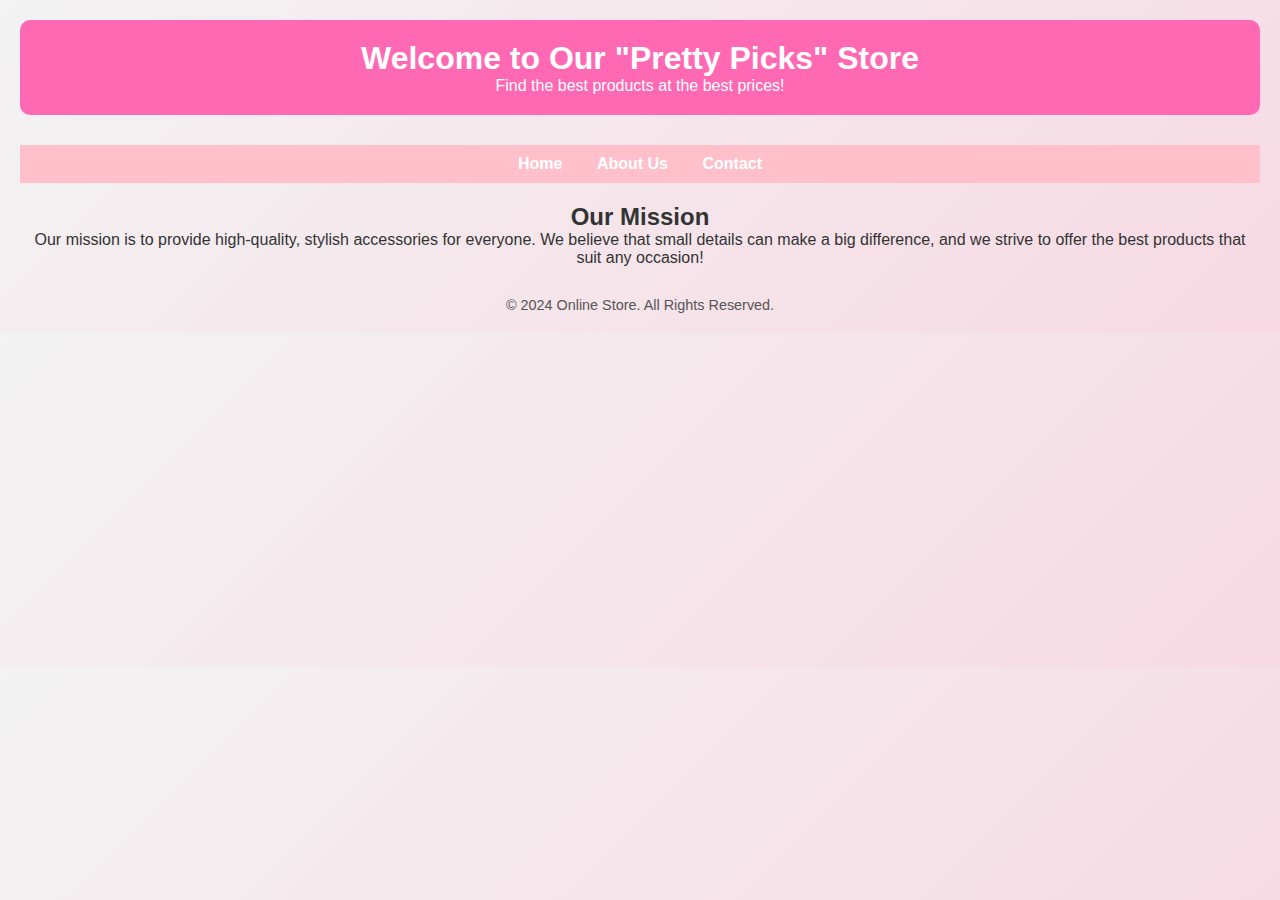
<file: about.html>
<!DOCTYPE html>
<html lang="en">
<head>
    <meta charset="UTF-8">
    <meta name="viewport" content="width=device-width, initial-scale=1.0">
    <link rel="stylesheet" href="styles.css">
    <title>Online Shopping - Home</title>
</head>
<style>
    main{
        margin-top: 20px;
    }
    
    nav {
            background-color: pink;
            padding: 10px;
            text-align: center;
        }

        nav a {
            margin: 0 15px;
            text-decoration: none;
            color: white;
            font-weight: bold;
            font-size: 16px; /* Initial font size */
            position: relative; /* To ensure the pop-up effect works correctly */
            transition: transform 0.3s ease, color 0.3s ease, font-size 0.3s ease;
        }

        nav a:hover {
            transform: scale(1.1); /* Slightly enlarge the item */
            color: hotpink; /* Hot pink color */
            font-size: 20px; /* Increase font size */
        }
        .product-grid {
        margin-top: 20px; /* Adds space above the product cards (optional) */
    }
</style>
<body>
    <header>
        <h1>Welcome to Our "Pretty Picks" Store</h1>
        <p>Find the best products at the best prices!</p>
    </header>
    <nav style="background-color: pink; padding: 10px; text-align: center;">
        <a href="index.html">Home</a>
        <a href="about.html">About Us</a>
        <a href="contact.html">Contact</a>
    </nav>
    <main>
        <h2>Our Mission</h2>
        <p>Our mission is to provide high-quality, stylish accessories for everyone. We believe that small details can make a big difference, and we strive to offer the best products that suit any occasion!</p>
    </main>

    <footer>
        <p>&copy; 2024 Online Store. All Rights Reserved.</p>
    </footer>
</body>
</html>
</file>
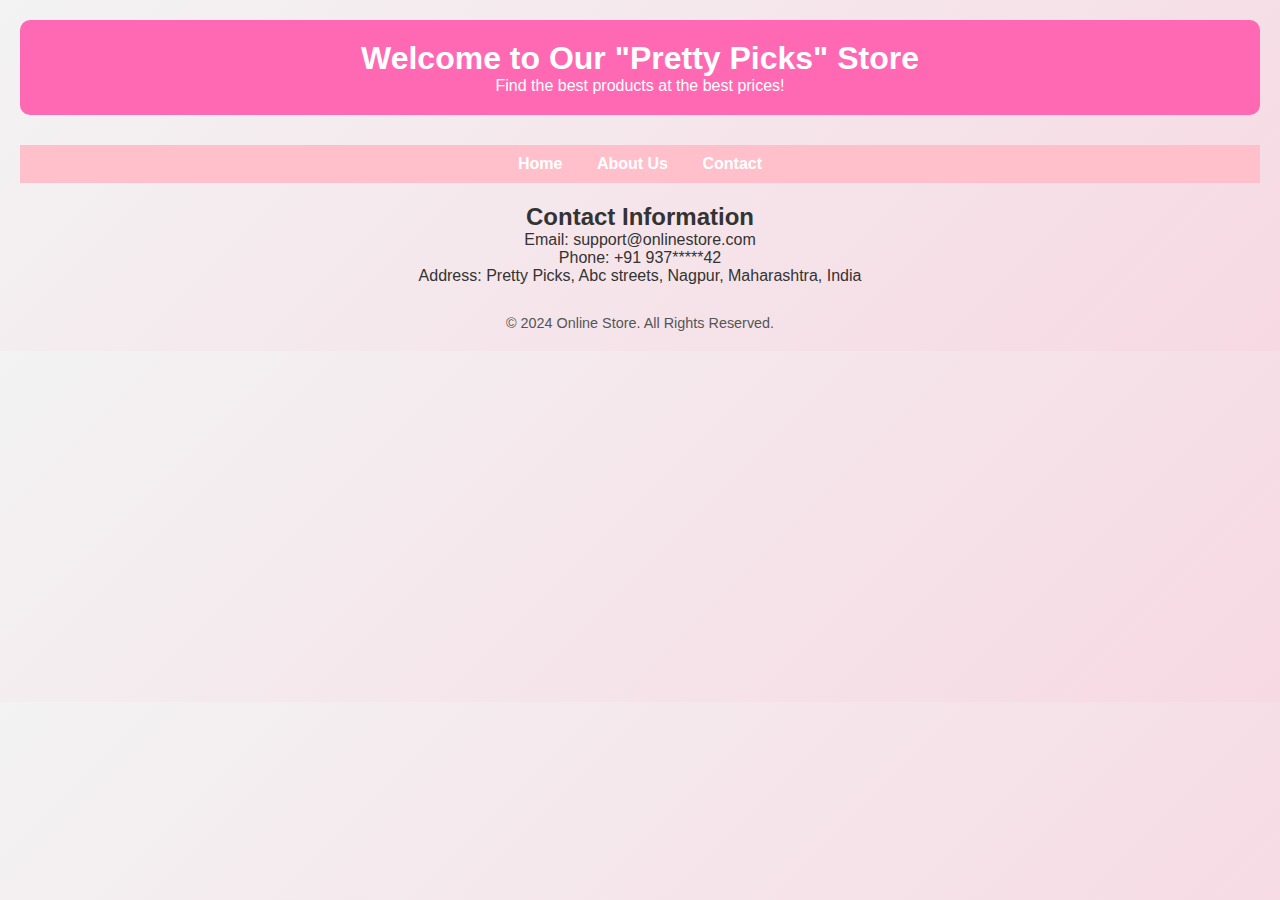
<file: contact.html>
<!DOCTYPE html>
<html lang="en">
<head>
    <meta charset="UTF-8">
    <meta name="viewport" content="width=device-width, initial-scale=1.0">
    <link rel="stylesheet" href="styles.css">
    <title>Online Shopping - Home</title>
</head>
<style>
    main{
        margin-top: 20px;
    }
    
     nav {
            background-color: pink;
            padding: 10px;
            text-align: center;
        }

        nav a {
            margin: 0 15px;
            text-decoration: none;
            color: white;
            font-weight: bold;
            font-size: 16px; /* Initial font size */
            position: relative; /* To ensure the pop-up effect works correctly */
            transition: transform 0.3s ease, color 0.3s ease, font-size 0.3s ease;
        }

        nav a:hover {
            transform: scale(1.1); /* Slightly enlarge the item */
            color: hotpink; /* Hot pink color */
            font-size: 20px; /* Increase font size */
        }
        .product-grid {
        margin-top: 20px; /* Adds space above the product cards (optional) */
        .text-container {
    margin-top: 20px; /* Adjust the value as needed */
}

</style>
<body>
    <header>
        <h1>Welcome to Our "Pretty Picks" Store</h1>
        <p>Find the best products at the best prices!</p>
    </header>
    <nav style="background-color: pink; padding: 10px; text-align: center;">
        <a href="index.html">Home</a>
        <a href="about.html">About Us</a>
        <a href="contact.html">Contact</a>
    </nav>
    <main>
        <h2>Contact Information</h2>
        <p>Email: support@onlinestore.com</p>
        <p>Phone: +91 937*****42</p>
        <p>Address: Pretty Picks, Abc streets, Nagpur, Maharashtra, India</p>
    </main>

    <footer>
        <p>&copy; 2024 Online Store. All Rights Reserved.</p>
    </footer>
</body>
</html>
</file>
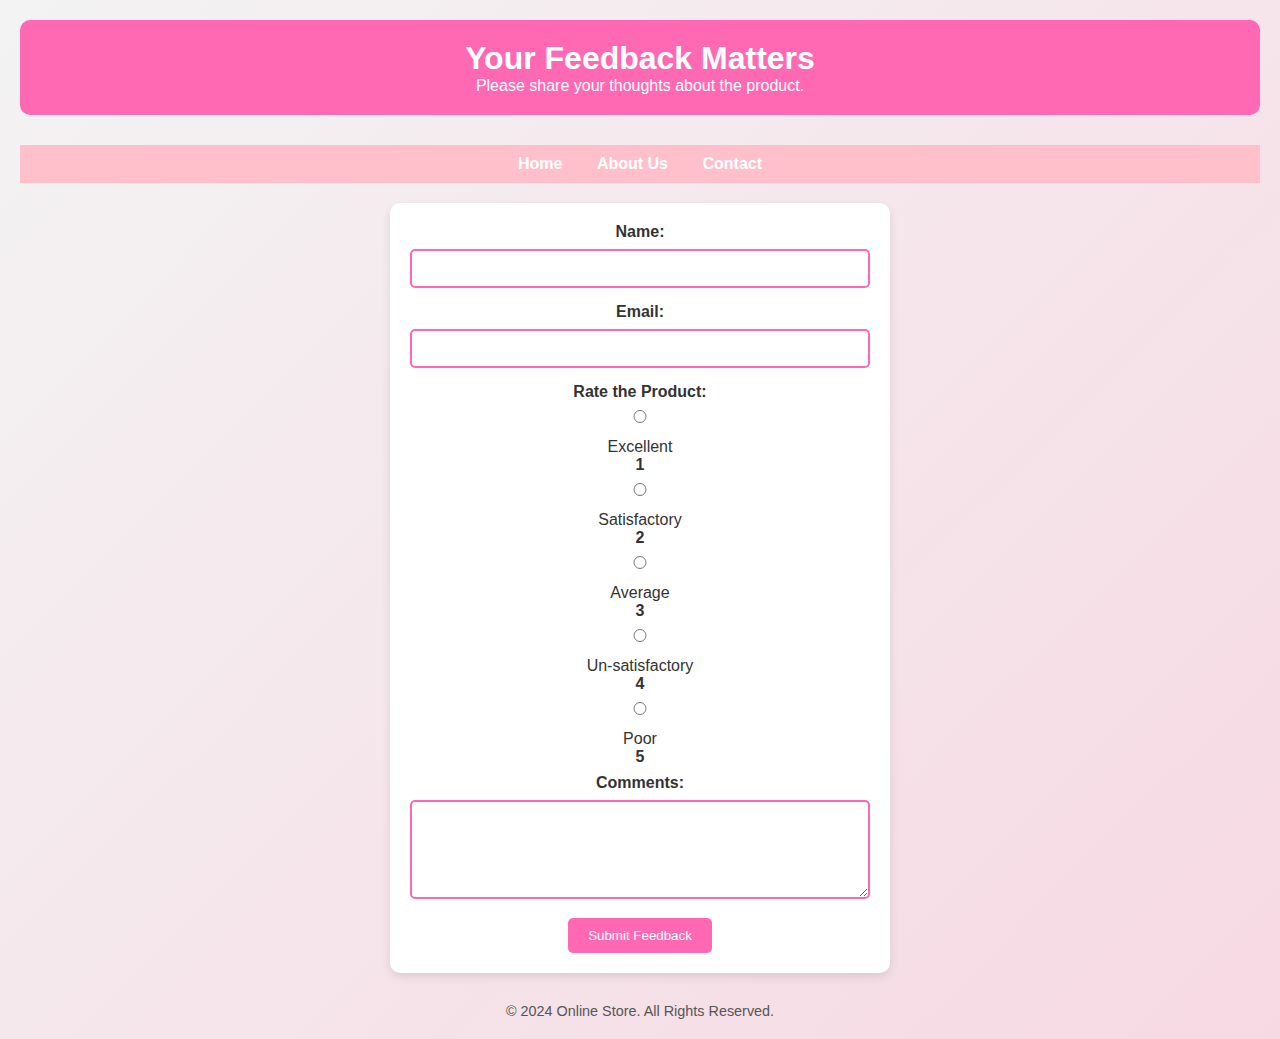
<file: feedback.html>
<!DOCTYPE html>
<html lang="en">
<head>
    <meta charset="UTF-8">
    <meta name="viewport" content="width=device-width, initial-scale=1.0">
    <link rel="stylesheet" href="styles.css">
    <title>Feedback Form</title>
</head>
<style>
    main{
        margin-top: 20px;
    }
    
    nav {
           background-color: pink;
           padding: 10px;
           text-align: center;
       }

       nav a {
           margin: 0 15px;
           text-decoration: none;
           color: white;
           font-weight: bold;
           font-size: 16px; /* Initial font size */
           position: relative; /* To ensure the pop-up effect works correctly */
           transition: transform 0.3s ease, color 0.3s ease, font-size 0.3s ease;
       }

       nav a:hover {
           transform: scale(1.1); /* Slightly enlarge the item */
           color: hotpink; /* Hot pink color */
           font-size: 20px; /* Increase font size */
       }
       .product-grid {
       margin-top: 20px; /* Adds space above the product cards (optional) */
       main{
        margin-top: 20px;
    }
   }
</style>
<body>
    <header>
        <h1>Your Feedback Matters</h1>
        <p>Please share your thoughts about the product.</p>
    </header>
    <nav style="background-color: pink; padding: 10px; text-align: center;">
        <a href="index.html">Home</a>
        <a href="about.html">About Us</a>
        <a href="contact.html">Contact</a>
    </nav>
    <main>
        <form class="feedback-form">
            <label for="name">Name:</label>
            <input type="text" id="name" name="name" required>

            <label for="email">Email:</label>
            <input type="email" id="email" name="email" required>

            <!-- Rating Section -->
            <label for="rating">Rate the Product:</label>
            <div id="rating">
                <input type="radio" id="rating1" name="rating" value="1" required>Excellent<label for="rating1">1</label>
                <input type="radio" id="rating2" name="rating" value="2">Satisfactory<label for="rating2">2</label>
                <input type="radio" id="rating3" name="rating" value="3">Average<label for="rating3">3</label>
                <input type="radio" id="rating4" name="rating" value="4">Un-satisfactory<label for="rating4">4</label>
                <input type="radio" id="rating5" name="rating" value="5">Poor<label for="rating5">5</label>
            </div>

            <label for="comments">Comments:</label>
            <textarea id="comments" name="comments" rows="5" required></textarea>

            <button type="submit">Submit Feedback</button>
        </form>
    </main>

    <footer>
        <p>&copy; 2024 Online Store. All Rights Reserved.</p>
    </footer>
</body>
</html>
</file>
<file: styles.css>
/* General Reset */
* {
    margin: 0;
    padding: 0;
    box-sizing: border-box;
    font-family: Arial, sans-serif;
}

/* Reset list styles */
nav ul {
    list-style-type: none;
    padding: 0;
    margin: 0;
    text-align: center;  /* Center align the navigation */
}

/* Style for each navigation item */
nav ul li {
    display: inline-block;
    margin: 0 20px;
}

/* Style for navigation links */
nav ul li a {
    text-decoration: none;
    color: black;
    font-size: 18px;  /* Make the text larger */
    font-weight: bold;
    padding: 10px 20px;  /* Add padding to make links bigger */
    display: inline-block;
    border-radius: 5px;  /* Rounded corners */
    transition: all 0.3s ease;  /* Smooth transition on hover */
}

/* Hover effect for navigation links */
nav ul li a:hover {
    background-color: #007BFF;  /* Add background color on hover */
    color: white;  /* Change text color to white */
    transform: scale(1.1);  /* Slightly enlarge the link on hover */
}

/* Body Styling */
body {
    background: linear-gradient(135deg, #f3f3f3, #f7d9e3);
    color: #333;
    padding: 20px;
}

/* Header */
header {
    background-color: #ff69b4;
    color: white;
    text-align: center;
    padding: 20px;
    border-radius: 10px;
    margin-bottom: 30px;
}

/* Main Section */
main {
    text-align: center;
}

/* Product Grid */
.product-grid {
    display: flex;
    justify-content: center;
    gap: 20px;
    flex-wrap: wrap;
}

.product {
    background: #fff;
    border: 2px solid #ff69b4;
    border-radius: 10px;
    padding: 15px;
    width: 220px;
    text-align: center;
    box-shadow: 0 4px 10px rgba(0, 0, 0, 0.1);
    transition: transform 0.3s ease, box-shadow 0.3s ease;
}

.product img {
    width: 100%;
    cursor: pointer;
    border-radius: 10px;
    margin-bottom: 10px;
}

.product h2 {
    font-size: 1.2em;
    color: #ff69b4;
}

.product p {
    font-size: 0.9em;
}

.product:hover {
    transform: scale(1.05);
    box-shadow: 0 6px 20px rgba(0, 0, 0, 0.2);
}

/* Feedback Form */
.feedback-form {
    background: #fff;
    padding: 20px;
    border-radius: 10px;
    width: 100%;
    max-width: 500px;
    margin: 0 auto;
    box-shadow: 0 4px 10px rgba(0, 0, 0, 0.1);
}

.feedback-form label {
    display: block;
    margin-bottom: 8px;
    font-weight: bold;
}

.feedback-form input,
.feedback-form textarea {
    width: 100%;
    padding: 10px;
    margin-bottom: 15px;
    border: 2px solid #ff69b4;
    border-radius: 5px;
}

.feedback-form button {
    background-color: #ff69b4;
    color: white;
    padding: 10px 20px;
    border: none;
    border-radius: 5px;
    cursor: pointer;
    transition: background-color 0.3s ease;
}

.feedback-form button:hover {
    background-color: #d14a8c;
}

/* Footer */
footer {
    text-align: center;
    margin-top: 30px;
    font-size: 0.9em;
    color: #555;
}

/* Rating section - updated styles */
.rating {
    display: flex;

    gap: 15px; /* Space between radio buttons and labels */
    margin-bottom: 15px;
}

.rating input {
    margin-right: 5px; /* Space between radio button and label */
}

.rating label {
    font-size: 16px;
    color: #333;
}
</file>
